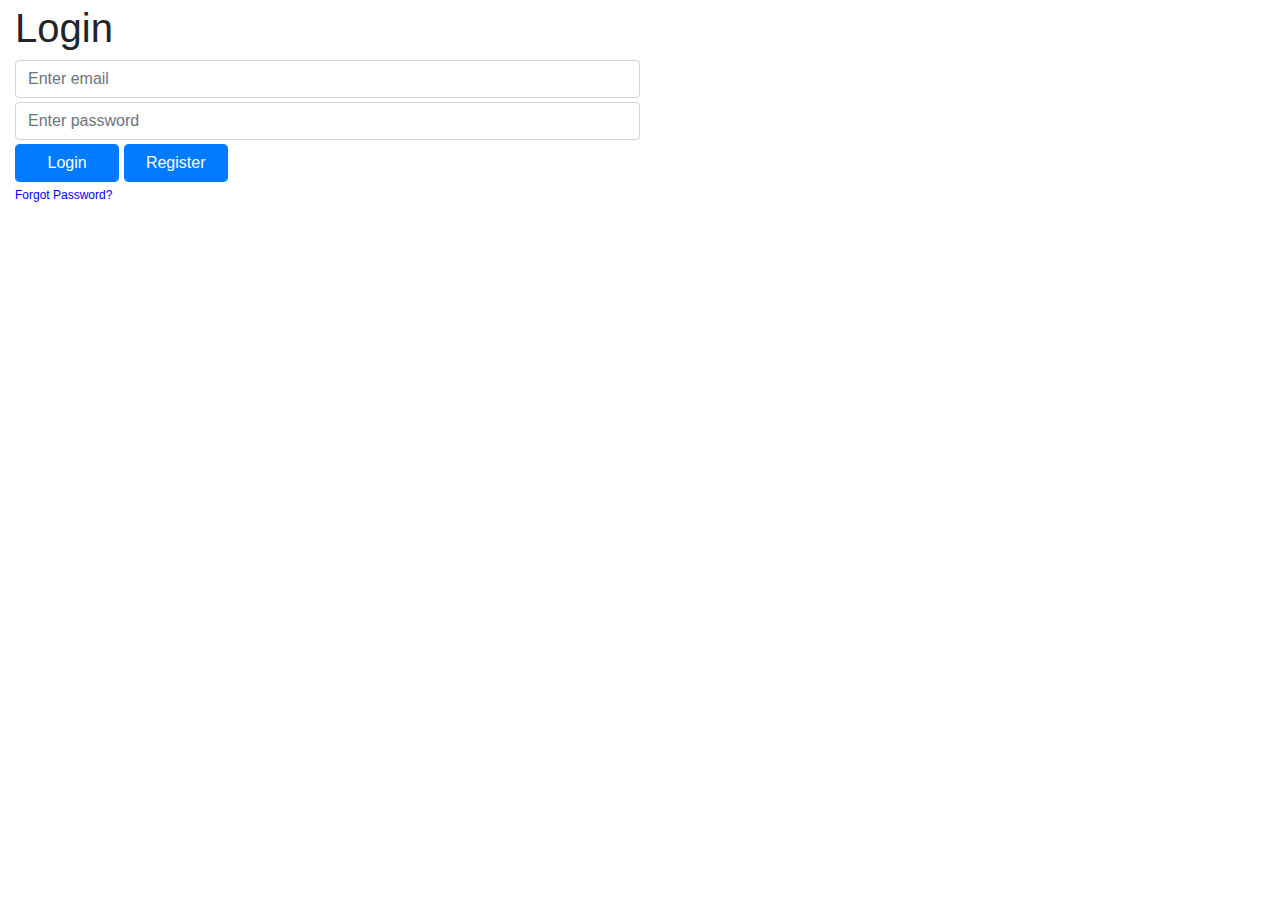
<file: views/index.html>
<!DOCTYPE html>
<html>
    <head>
        <title>Register</title>
        <link rel="stylesheet" href="https://stackpath.bootstrapcdn.com/bootstrap/4.3.1/css/bootstrap.min.css" integrity="sha384-ggOyR0iXCbMQv3Xipma34MD+dH/1fQ784/j6cY/iJTQUOhcWr7x9JvoRxT2MZw1T" crossorigin="anonymous">
        <link rel="stylesheet" type="text/css" href="../style/index.css">
    </head>
    <body>
        
        <div class='container-fluid'>
            <h1>Login</h1>
            <input class='email col-sm-6 form-control' id='exampleInputEmail1' type='email' aria-describedby='emailHelp' placeholder='Enter email'>
            <input class='pass col-sm-6 form-control' type='password' placeholder='Enter password'>
            <div><button class='login col-sm-1 form-control btn-primary btn'>Login</button> <button class='register col-sm-1 form-control btn-primary btn'>Register</button></div>
            <p class='reset'>Forgot Password?</p>
        </div>
        <ul class='error text-danger col-sm-3'>

        </ul>

    <script src="https://code.jquery.com/jquery-3.3.1.slim.min.js" integrity="sha384-q8i/X+965DzO0rT7abK41JStQIAqVgRVzpbzo5smXKp4YfRvH+8abtTE1Pi6jizo" crossorigin="anonymous"></script>
    <script src="https://cdnjs.cloudflare.com/ajax/libs/popper.js/1.14.7/umd/popper.min.js" integrity="sha384-UO2eT0CpHqdSJQ6hJty5KVphtPhzWj9WO1clHTMGa3JDZwrnQq4sF86dIHNDz0W1" crossorigin="anonymous"></script>
    <script src="https://stackpath.bootstrapcdn.com/bootstrap/4.3.1/js/bootstrap.min.js" integrity="sha384-JjSmVgyd0p3pXB1rRibZUAYoIIy6OrQ6VrjIEaFf/nJGzIxFDsf4x0xIM+B07jRM" crossorigin="anonymous"></script>
    <script type ="text/javascript" src="../script/index.js"></script>
    </body>
</html>
</file>
<file: style/index.css>
.container-fluid > * {
    margin-top: 4px;
}

ul {
    background-color:  transparent;
    margin: 20px 0px 0px 1.2%;
}

p {
    color: rgb(0, 0, 255);
    font-size: 12px;
}

p:hover {
    color: rgb(103, 80, 231);
    text-decoration: underline;
    cursor: pointer;
}
</file>
